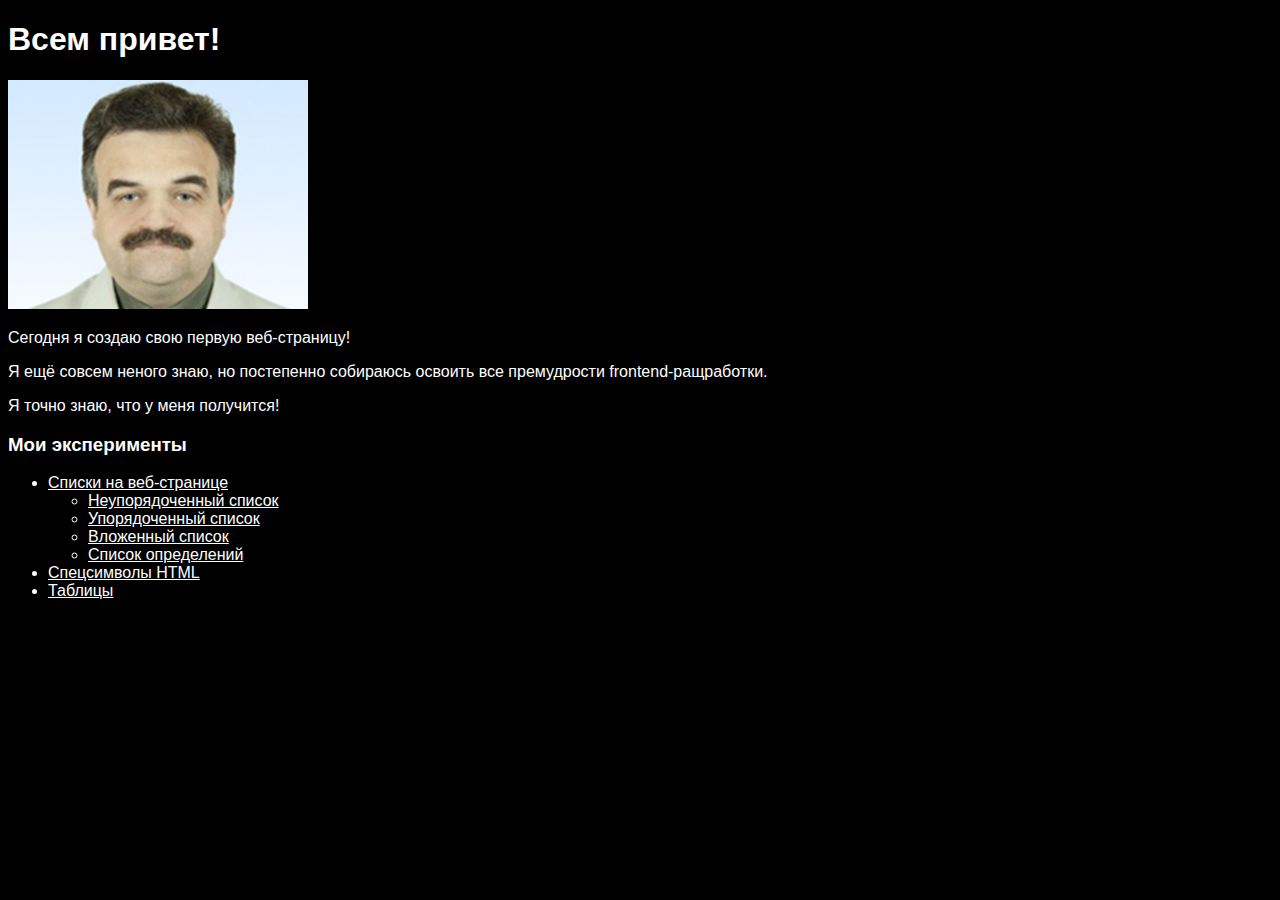
<file: index.html>
<!DOCTYPE html>
<html lang="en">
<head>
    <meta charset="UTF-8">
    <meta http-equiv="X-UA-Compatible" content="IE=edge">
    <meta name="viewport" content="width=device-width, initial-scale=1.0">
    <title>Моя первая страница</title>
    <link rel="stylesheet" href="style.css">
</head>
<body>
    <h1>Всем привет!</h1>
    <p><img src="1.png" width="300" height="229" alt="Это я"> </p>
    <!-- <img src="2.svg" width="300" height="229" alt="">
    <svg width="200" height="200" viewBox="0 0 200 200"> 
    <circle cx="100" cy="100" r="100" fill="yellow" /> 
        <circle cx="100" cy="100" r="50" fill="black" /> 
        <circle cx="100" cy="80" r="60" fill="yellow" /> 
        <circle cx="60" cy="80" r="20" fill="black" /> 
        <circle cx="140" cy="80" r="20" fill="black" />
    </svg> -->

    <p>Сегодня я создаю свою первую веб-страницу!</p>

    <p>Я ещё совсем неного знаю, но постепенно
        собираюсь освоить все премудрости
        frontend-ращработки.</p>

    <p>Я точно знаю, что у меня получится!</p>

    <h3>Мои эксперименты </h3>
    <ul>
        <li><a href="lists.html">Списки на веб-странице</li></a> 
        <ul>
            <li><a href="lists.html#Маркированный">Неупорядоченный список</li></a> 
            <li><a href="lists.html#Упорядоченный">Упорядоченный список</li></a>
            <li><a href="lists.html#Вложенный">Вложенный список</li></a>
            <li><a href="lists.html#Определения">Список определений</li></a>
        </ul>
        <li><a href="spec.html">Спецсимволы HTML</li></a>
        <li><a href="table.html">Таблицы</li></a>
    </ul>
    
</body>
</html>
</file>
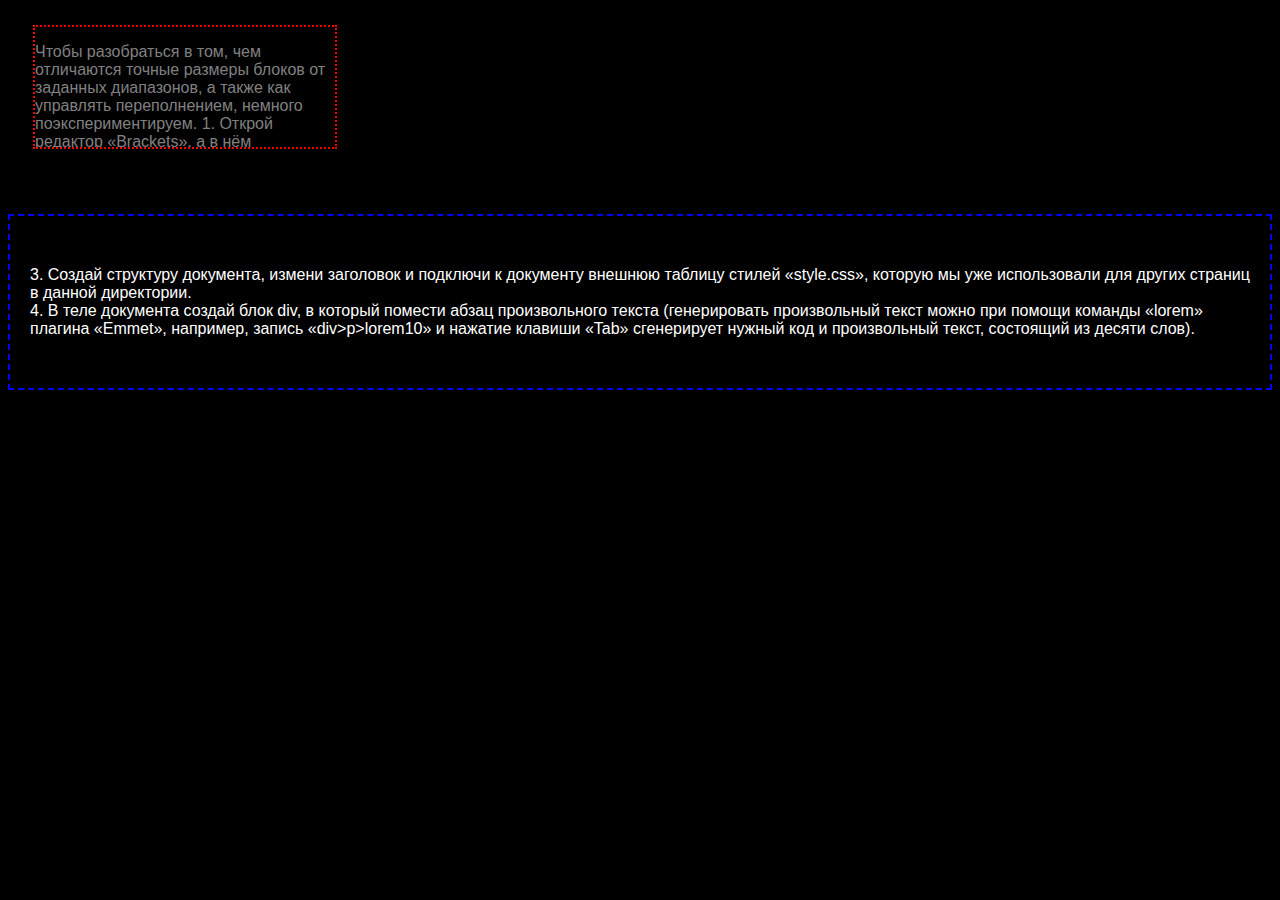
<file: div.html>
<!DOCTYPE html>
<html lang="en">
<head>
    <meta charset="UTF-8">
    <meta name="viewport" content="width=device-width, initial-scale=1.0">
    <title>Блоки</title>
    <link rel="stylesheet" href="style.css">
</head>
<body>
    <div id="exp1">
        <p> Чтобы разобраться в том, чем отличаются точные размеры блоков от заданных диапазонов, а также как управлять переполнением, немного поэкспериментируем.
            1. Открой редактор «Brackets», а в нём директорию с нашей первой веб-страницей, ведь именно в ней находится папка «Examples» со всеми нашими экспериментами.
            2. Создай в папке «Examples» новый файл «div.html», в нём у нас будут элементы div, которые и задают в HTML стандартные блоки.
        </p>
    </div>
    <div id="exp2">
        <p id="exp3"> 3. Создай структуру документа, измени заголовок и подключи к документу внешнюю таблицу стилей «style.css», которую мы уже использовали для других страниц в данной директории.<br>
            4. В теле документа создай блок div, в который помести абзац произвольного текста (генерировать произвольный текст можно при помощи команды «lorem» плагина «Emmet», например, 
            запись «div>p>lorem10» и нажатие клавиши «Tab» сгенерирует нужный код и произвольный текст, состоящий из десяти слов).
        </p>
    </div>
</body>
</html>
</file>
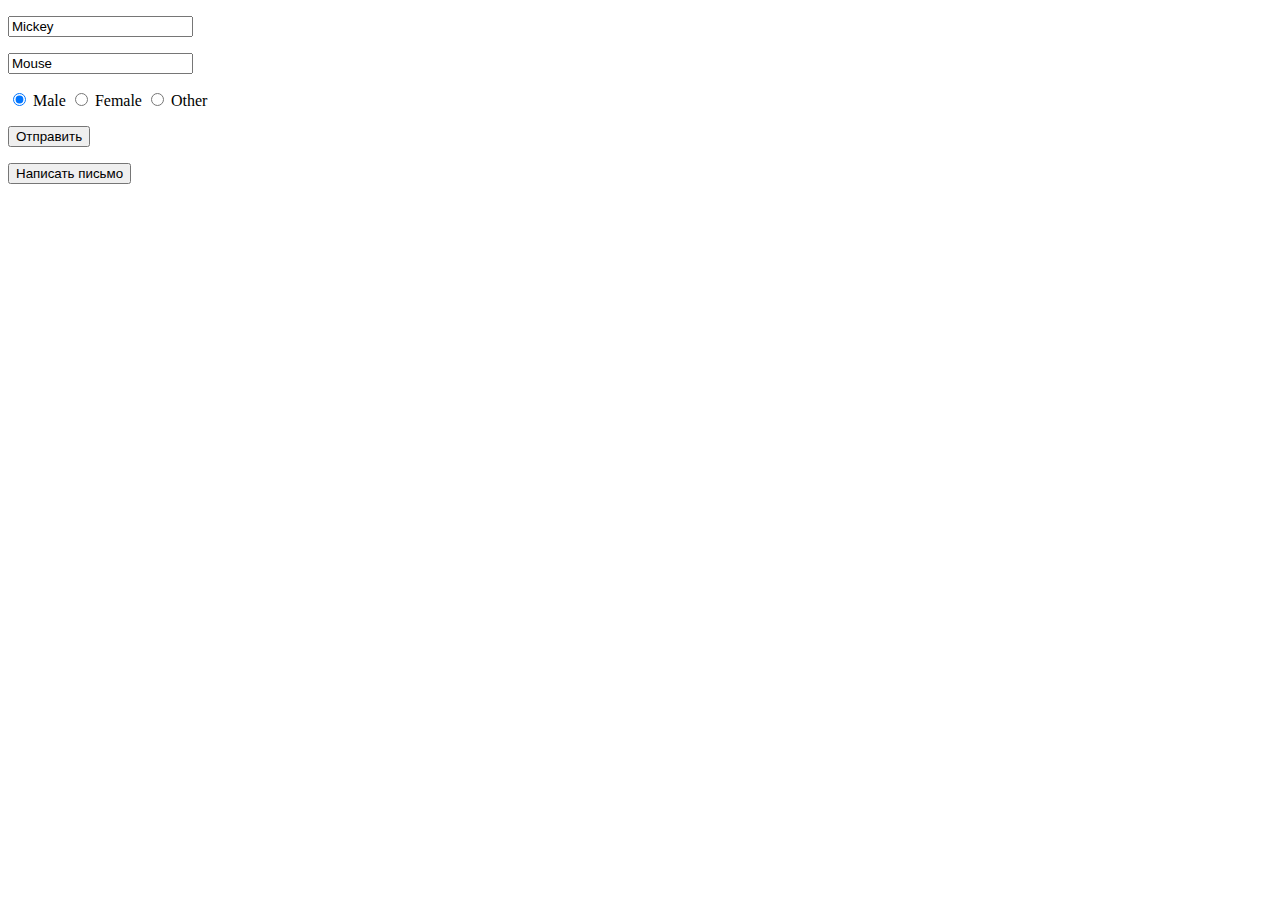
<file: form.html>
<!DOCTYPE html>
<html lang="en">
<head>
    <meta charset="UTF-8">
    <meta http-equiv="X-UA-Compatible" content="IE=edge">
    <meta name="viewport" content="width=device-width, initial-scale=1.0">
    <title>Форммы HTML</title>
</head>
<body>
    <form>
        <p><label>
            <input type="text" name="firstname" value="Mickey"></label>
        </p>
        <p><label>
            <input type="text" name="lastname" value="Mouse"></label>
        </p>
        <p>
            <input type="radio" name="gender" value="male" checked> Male</label>
            <input type="radio" name="gender" value="female" > Female</label>
            <input type="radio" name="gender" value="other" > Other</label>
        </p>
        <p><input type="submit" value="Отправить"></p>
    </form>
    <form action="mailto:ygvmplorez@gmail.com">
        <p><input type="submit" value="Написать письмо"</p>
    </form>
    
</body>
</html>
</file>
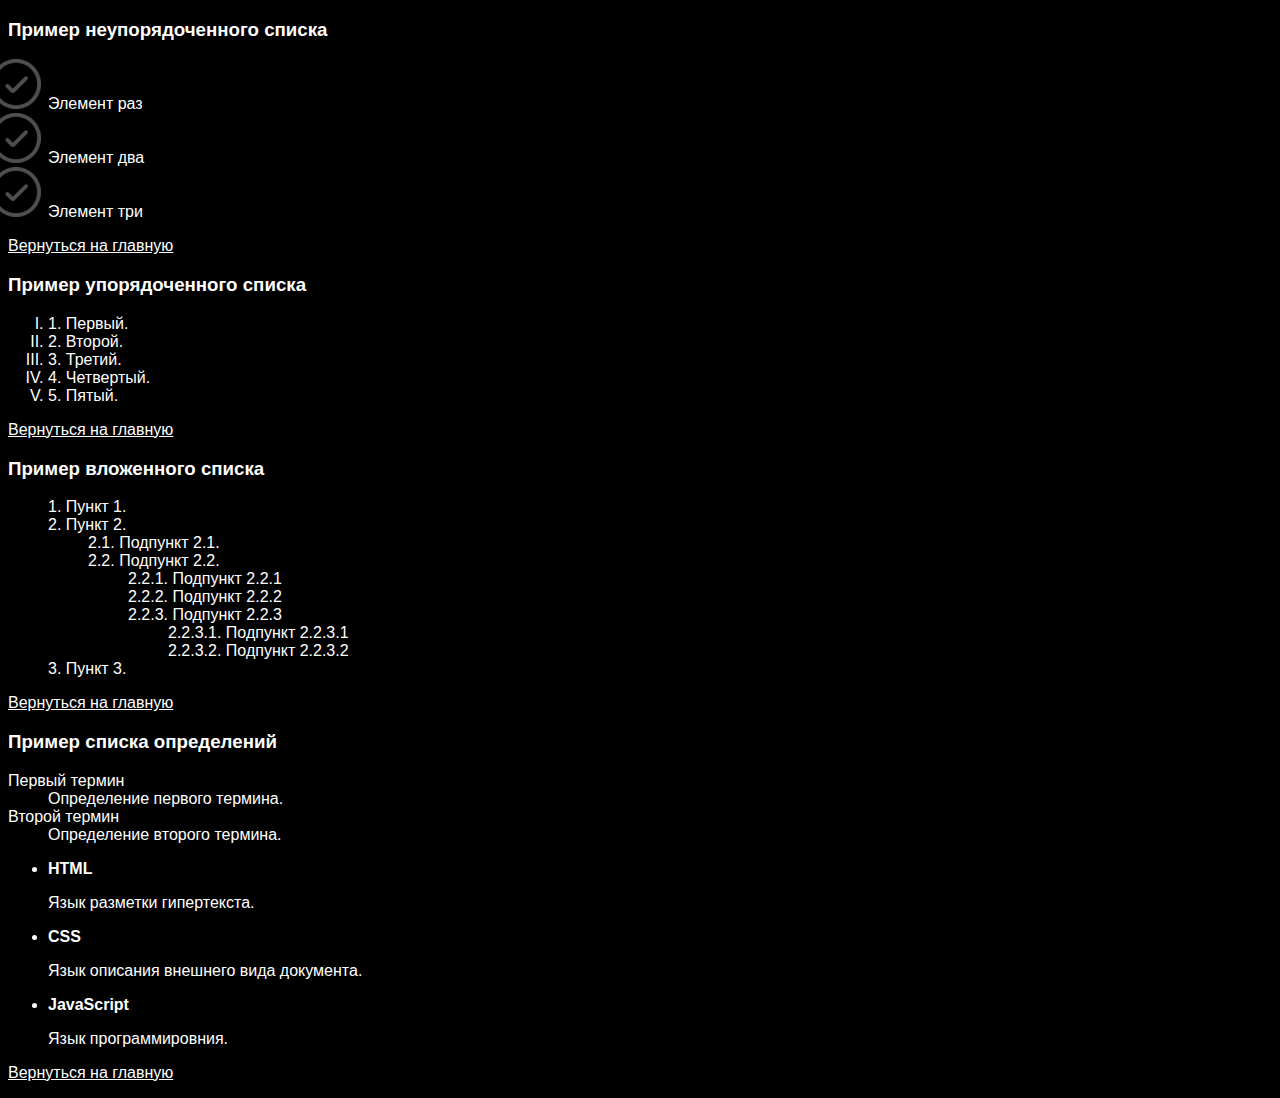
<file: lists.html>
<!DOCTYPE html>
<html>
<head>
 <meta charset="UTF-8">
 <title>Списки на веб-странице</title>
 <link rel="stylesheet" href="style.css"
</head>
<body>
    <h3 id="Маркированный">Пример неупорядоченного списка</h3>
    <ul class="marking">
    <li>Элемент раз</li>
    <li>Элемент два</li>
    <li>Элемент три</li>
    </ul>
    <p><a href="index.html">Вернуться на главную</a></p>
    <h3 id="Нумерованный">Пример упорядоченного списка</h3>
    <ol class="roman">
        <li>Первый.</li>
        <li>Второй.</li>
        <li>Третий.</li>
        <li>Четвертый.</li>
        <li>Пятый.</li>
    </ol>
    <p><a href="index.html">Вернуться на главную</a></p>
    <h3 id="Вложенный">Пример вложенного списка</h3>
    <ol>
        <li>Пункт 1.</li>
        <li>Пункт 2.
            <ol>
                <li>Подпункт 2.1.</li>
                <li>Подпункт 2.2.
                    <ol>
                        <li>Подпункт 2.2.1</li>
                        <li>Подпункт 2.2.2</li>
                        <li>Подпункт 2.2.3
                            <ol>
                                <li>Подпункт 2.2.3.1</li>
                                <li>Подпункт 2.2.3.2</li>
                            </ol>
                        </li>
                    </ol>
                </li>
            </ol>
        </li>
        <li>Пункт 3.</li>
    </ol>
    <p><a href="index.html">Вернуться на главную</a></p>
    <h3 id="Определения">Пример списка определений</h3>
    <dl>
        <dt>Первый термин</dt>
        <dd>Определение первого термина.</dd>
        <dt>Второй термин</dt>
        <dd>Определение второго термина.</dd>
    </dl>
     <ul>
         <li>
             <p><strong>HTML</strong></p>
             <p>Язык разметки гипертекста.</p>
         </li>
         <li>
             <p><strong>CSS</strong></p>
             <p>Язык описания внешнего вида документа.</p>
         </li>
         <li>
             <p><strong>JavaScript</strong></p>
             <p>Язык программировния.</p>
         </li>
     </ul>
     <p><a href="index.html">Вернуться на главную</a></p>
    </body>
</html>
</file>
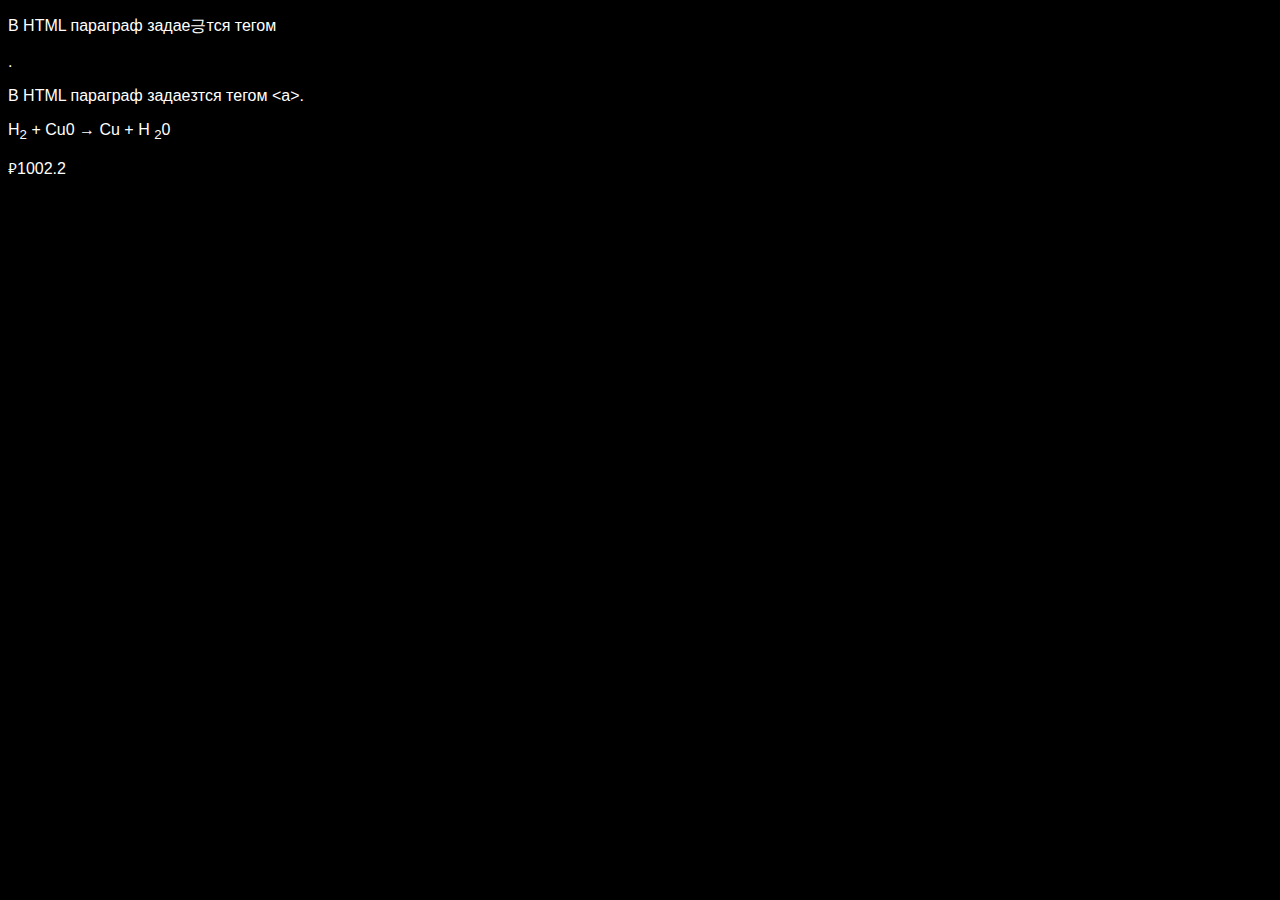
<file: spec.html>
<!DOCTYPE html>
<html lang="en">
	<head>
		<meta charset="UTF-8">
		<title>Спецсимволы HTML</title>
		<link href="http://fonts.googleapis.com/css?
		family=PT+Sans:regular,italic,bold,bolditalic"
		rel="stylesheet" type="text/css">
		<style>
        @import url(style.css);
            .rub {font-family: 'PT Sans', serif;}
        </style>
	</head>
	<body>
        <p>В HTML параграф задае&#44557;тся тегом<p>.</p>
        <p>В HTML параграф задае&#7459;тся тегом &lt;a&gt;.</p>
        <p>H<sub>2</sub> + Cu0 &rarr; Cu + H <sub>2</sub>0</p>
        <p><span class="rub">&#8381;</span>1002.2</p>
    </body>
</html>
</file>
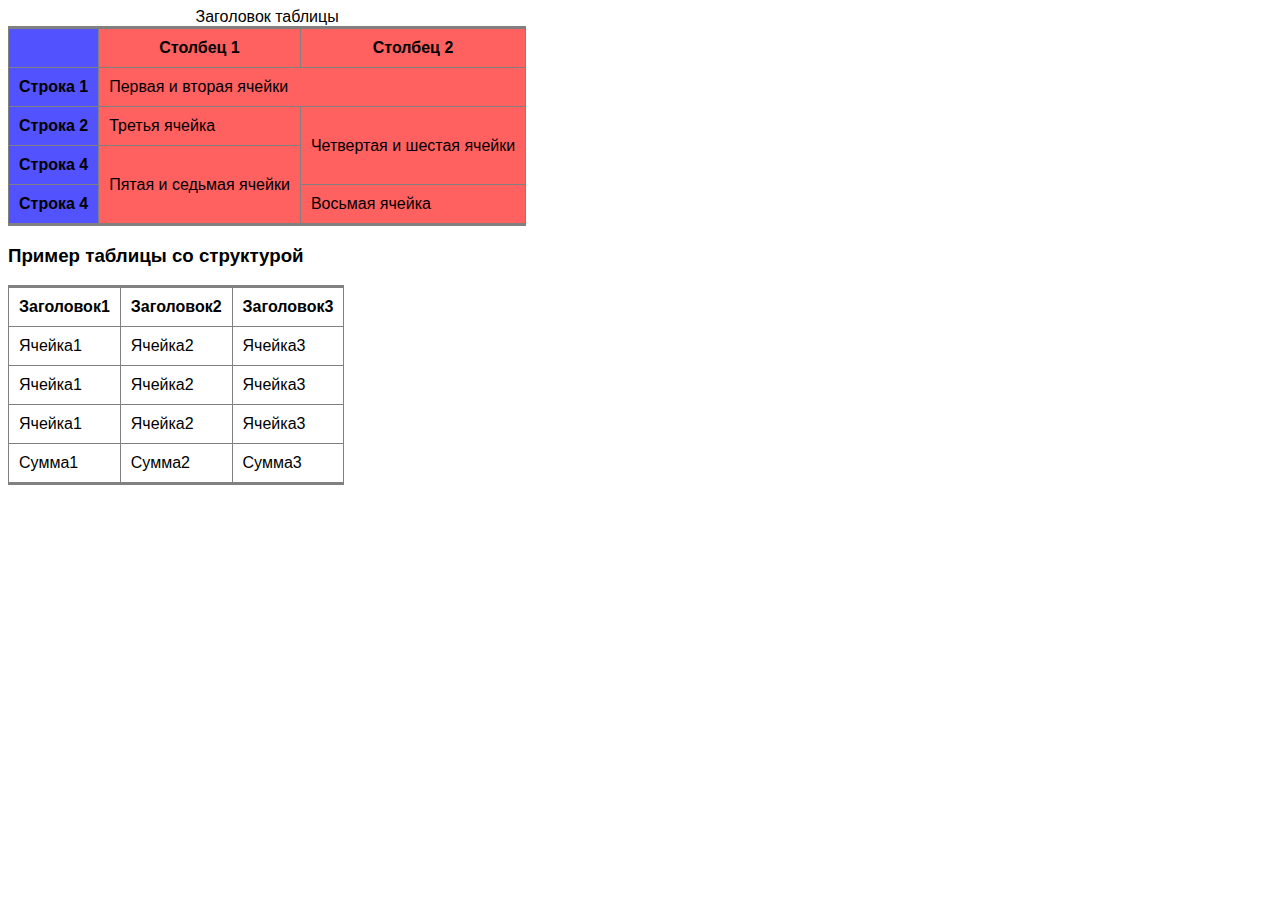
<file: table.html>
﻿<!DOCTYPE html>
<html lang="en">
<head>
    <meta charset="UTF-8">
    <title>Таблицы</title>
    <link rel="stylesheet" href="style.css">
</head>
<body class="table">
      <table>
            <caption style="caption-side:top;">Заголовок таблицы</caption>
            <colgroup>
                <col style="background-color: rgb(82, 82, 255);">
                <col span="2" style="background-color: rgb(255, 96, 96);">
            </colgroup>
            <tr>
                <td>&nbsp;</td>
                <th id="Столбец 1">Столбец 1</th>
                <th id="Столебц 2">Столбец 2</th>
            </tr>
            <tr>
                <th id="Стройка 1">Строка 1</th>
                <td colspan="2" headers="Строка 1 Столбец 1 Столбец 2">Первая и вторая ячейки</td>
            </tr>
            <tr>    
                <th id="Строка 2">Строка 2</th>
                <td headers="Строка 2 Столбец 1">Третья ячейка</td>
                <td rowspan="2" headers="Строка 2 Строка 3 Столбец 2">Четвертая и шестая ячейки</td>
            </tr>
            <tr>
                <th id="Строка 3">Строка 4</th>
                <td rowspan="2" headers="Строка 3 Строка 4 Столбец 1">Пятая и седьмая ячейки</td>
            </tr>
            <tr>
                <th id="Строка 4">Строка 4</th>
                <td headers="Строка 4 Столбец 2">Восьмая ячейка</td>
            </tr>
    </table>  
    
    <h3>Пример таблицы со структурой</h3>
    <table>
        <thead>
            <tr>
                <th>Заголовок1</th>
                <th>Заголовок2</th>
                <th>Заголовок3</th>
            </tr>
        </thead>
        <tfoot>
            <tr>
                <td>Сумма1</td>
                <td>Сумма2</td>
                <td>Сумма3</td>
            </tr>
        </tfoot>
        <tbody>
            <tr>
                <td>Ячейка1</td>
                <td>Ячейка2</td>
                <td>Ячейка3</td>
            </tr>
            <tr>
                <td>Ячейка1</td>
                <td>Ячейка2</td>
                <td>Ячейка3</td>
            </tr>
            <tr>
                <td>Ячейка1</td>
                <td>Ячейка2</td>
                <td>Ячейка3</td>
            </tr>
        </tbody>
    </table>
    
</body>
</html>
</file>
<file: style.css>
body{
    font-family: Trebuchet MS, sans-serif;
    color: white;
    background-color: black;
}

a:active { color: white;}
a:link  { color: white;}
a:visited  { color: white;}
a:hover  { color: red;}

ul.marking {
    list-style-image: url(2.png);
}

ol.roman {
    list-style-type: upper-roman;
}

ol {
    list-style: none;
    counter-reset: li;
}

ol li:before {
    counter-increment: li;
    content: counters(li, ".")". ";
}

body.table {
    color: black;
    background-color: white;
}

table {
    border-top: 3px solid grey;
    border-bottom: 3px solid grey;
    border-collapse: collapse;
}

th, td {
    border: 1px solid grey;
    padding: 10px;
}

table.inline {
    width: 100%;
    font-size: 50%;
}

#exp1 {
    color: grey;
    max-width: 300px;
    height: 120px;
    overflow: auto;
    border: 2px dotted red;
    margin: 25px;
}

#exp2 {
    border: 2px dashed blue; 
    margin-top: 40px;
    margin-bottom: 10px;
    display:inline-block;
}

#exp3 {
    margin: 50px 20px;
    display:inline-block;
}
</file>
